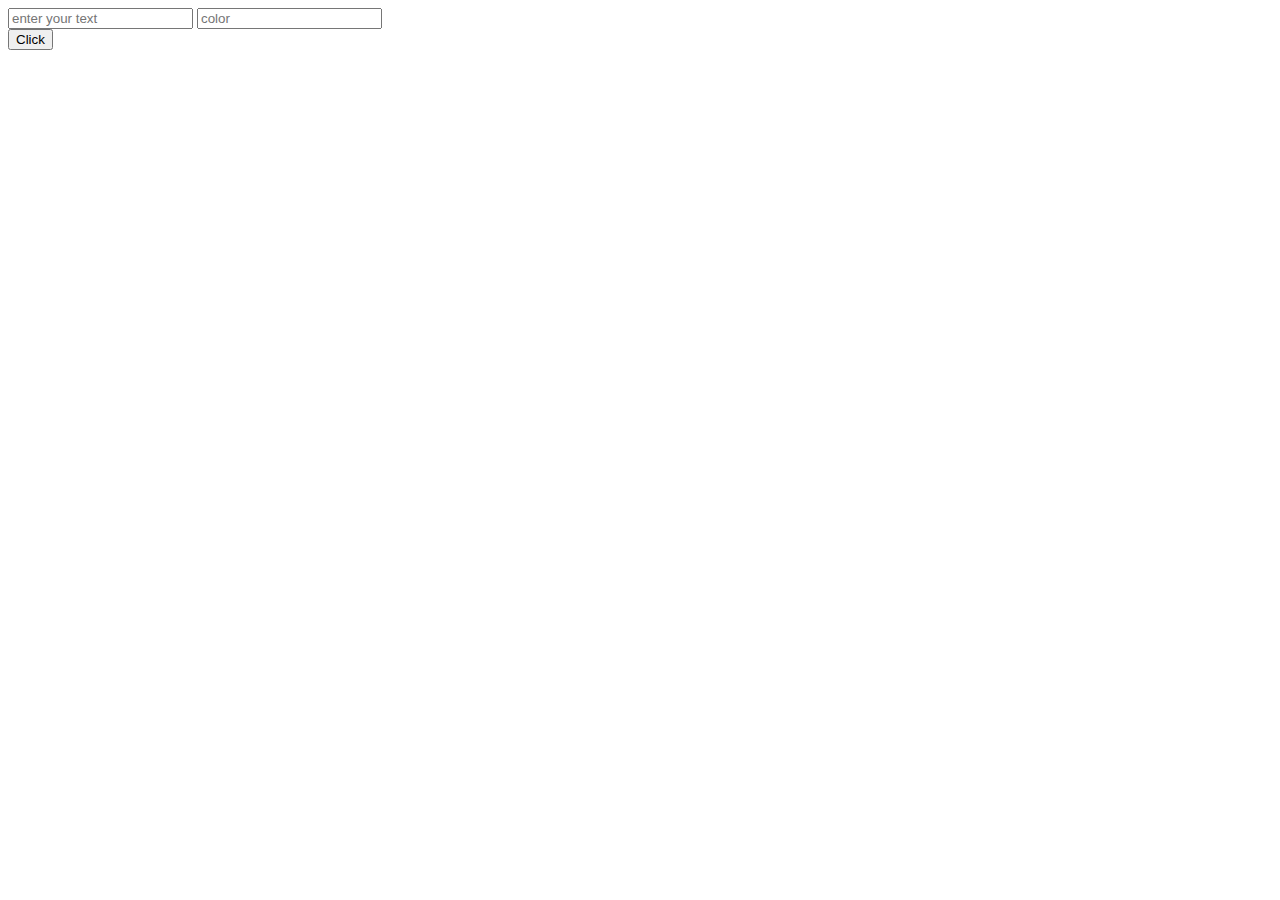
<file: Q8/index.html>
<!DOCTYPE html>
<html>
<head>
	<title>Summary Assessment</title>
	<link rel="stylesheet" type="text/css" href="style.css">
</head>
<body>
	<input id="input-1" type="text" name="placeholder-input" placeholder="enter your text">
	<input id="input-2" type="text" name="color-input" placeholder="color">
    <br>
	<button id="button-1">Click</button>
	<br>
	<ul id="ul-1">

	</ul>


	<script type="text/javascript" src="main.js"></script>
</body>
</html>
</file>
<file: Q8/style.css>
.red {
	color: red;
}

.yellow {
	color: yellow
}

.blue {
	color: blue;
}
</file>
